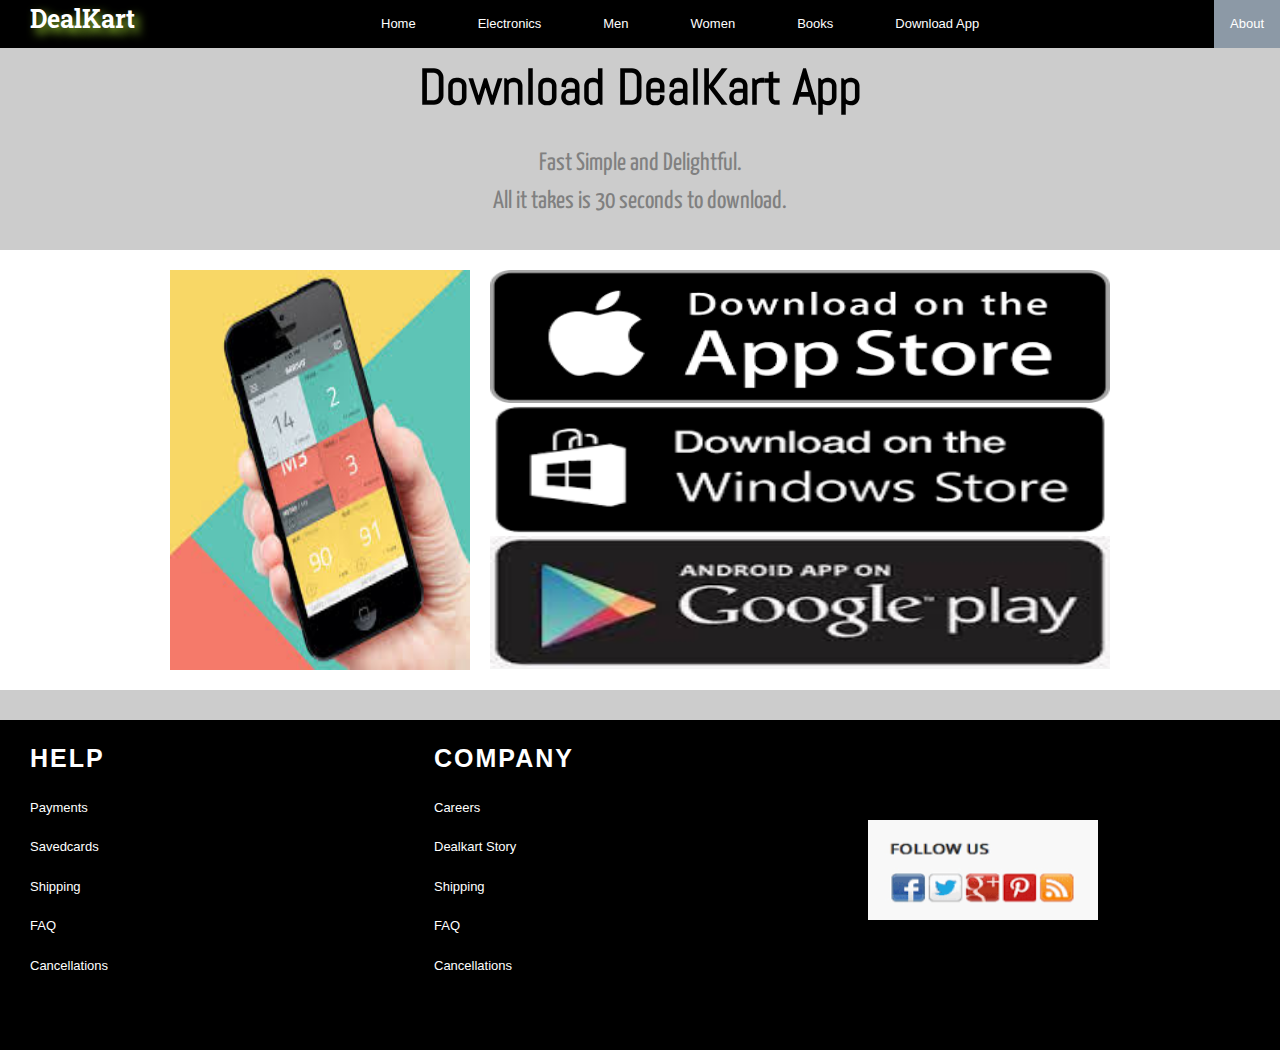
<file: 960grid_1/download.html>
<!doctype>
<html lang="en-us">
<head>
<title> DealKart </title>
<link rel = "stylesheet" type ="text/css" href = "cssweb.css">
<link rel = "stylesheet" type ="text/css" href = "960_12_col.css">
<link href="https://fonts.googleapis.com/css?family=Roboto+Slab:300" rel="stylesheet">
<link href="https://fonts.googleapis.com/css?family=Abel|Roboto+Slab:300|Yanone+Kaffeesatz" rel="stylesheet">
<link rel = "stylesheet" type ="text/css" href = "reset.css">
<link rel = "stylesheet" type ="text/css" href = "text.css">
</head>
<body>
<aside>
<ul>
<li class="title"><h1>DealKart</h1></li>
	<li><a href="website.html">Home</a></li>
	<li><a href="">Electronics</a></li>
	<li><a href="">Men</a></li>
	<li><a href="">Women</a></li>
  <li ><a href="">Books</a></li>
  <li ><a href="download.html">Download App</a></li>
  <li style="float:right" ><a class ="about" href="">About</a></li>

</ul>
</aside>
<div class="head">
<h1>
Download DealKart App
</h1> 
</div>
<div class="para">
<pre>
Fast Simple and Delightful.
All it takes is 30 seconds to download.
</pre> 
</div>
<div class="content">
<div class="container_12 download">
<div class="column3 grid_4">

<img src="images/appphone.jpg" alt="Offers Today" style="width:100%;height:400px" >

</div>
<div class="column31 grid_8">
<div class="apple">
<img src="images/apple.png" alt="Offers Today" style="width:100% ;height:133px "> 
</div>
<div class="windows">
<img src="images/windows.png" alt="Offers Today" style="width:100% ;height:133px ">
</div>
<div class="play">
 <img src="images/download.png" alt="Offers Today" style="width:100% ;height:133px ">
</div>
</div>
</div>
</div>
<footer class="footer">
  <div class="grid_4 ">
  <div class="help">
  <h1>HELP</h1>
  <ul>
  <li><a href="">Payments</a></li>
  <li><a href="">Savedcards</a></li>
  <li><a href="">Shipping</a></li>
  <li><a href="">FAQ</a></li>
  <li ><a href="">Cancellations</a></li>
</ul>
  </div>
  </div>
  <div class="grid_4 ">
  <div class="COMPANY">
  <h1>COMPANY</h1>
    <ul>
  <li><a href="">Careers</a></li>
  <li><a href="">Dealkart Story</a></li>
   <li><a href="">Shipping</a></li>
  <li><a href="">FAQ</a></li>
  <li ><a href="">Cancellations</a></li>

</div>
  </div>
  <div class="grid_4">
  <div class="APPS">
  <img src="images/followus.png" alt="Offers Today" style="width:60%;height:100px;border-radius:20px;padding:100px 100px 100px 50px;" >
</div>
  </div>

</footer>

</body>
</html>
</file>
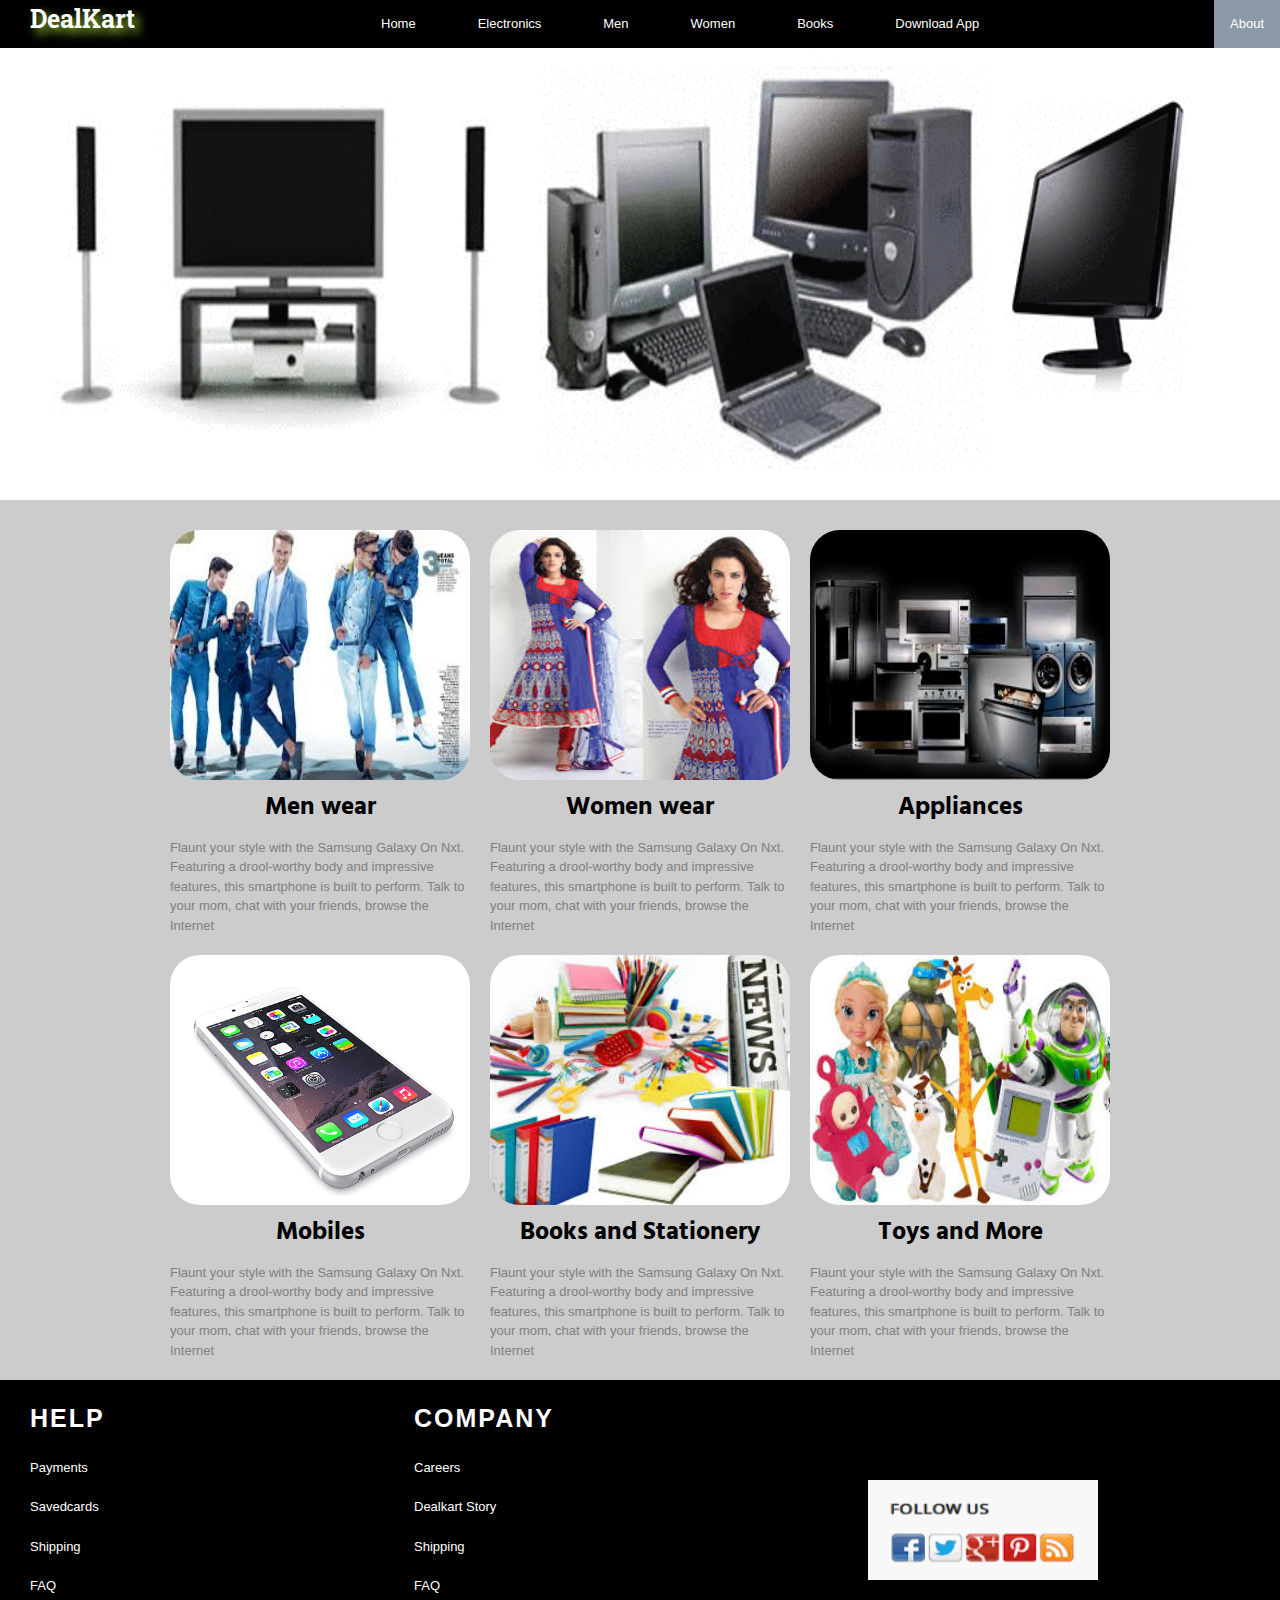
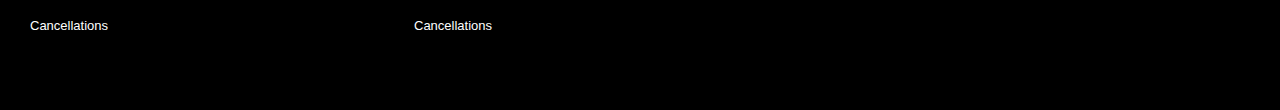
<file: 960grid_1/website.html>
<!doctype html>
<html lang="en-us">
    <head>
        <title> DealKart </title>
        <link rel = "stylesheet" type ="text/css" href = "cssweb.css">
        <link rel = "stylesheet" type ="text/css" href = "960_12_col.css">
        <link href="https://fonts.googleapis.com/css?family=Roboto+Slab:300" rel="stylesheet">
        <link href="https://fonts.googleapis.com/css?family=Abel|Roboto+Slab:300|Yanone+Kaffeesatz" rel="stylesheet">
        <link href="https://fonts.googleapis.com/css?family=Hind" rel="stylesheet">
        <link rel = "stylesheet" type ="text/css" href = "reset.css">
        <link rel = "stylesheet" type ="text/css" href = "text.css">
    </head>
    <body>
    <!-- wrap -->
        <aside>
        <!-- navbar -->
            <ul>
                <li class="title"><h1>DealKart</h1></li>
                <li><a href="website.html">Home</a></li>
                <li><a href="">Electronics</a></li>
                <li><a href="">Men</a></li>
                <li><a href="">Women</a></li>
                <li ><a href="">Books</a></li>
                <li ><a href="download.html">Download App</a></li>
                <li style="float:right" ><a class ="about" href="">About</a></li>
            </ul>
        <!-- end of navbar -->
        </aside>
        <!-- gif -->
        <img src="anime/gif.gif" alt="Offers Today" style="width:100%;height:500px">
        <!-- gif end -->
        <!-- container_12 start -->
        <div class="container_12 column">
        <!-- start of main content -->
            <div class="main clearfix">
                <!-- start of grid_4 -->
                <div class="grid_4">
                    <img src="images/mens_1.jpg" alt="Offers Today" style="width:100%;height:250px;border-radius:30px;">
                    <h1>Men wear</h1>
                    <p> Flaunt your style with the Samsung Galaxy On Nxt. Featuring a drool-worthy body and impressive features, this smartphone is built to perform. Talk to your mom, chat with your friends, browse the Internet
                    </p>
                </div>
                <div class="grid_4">
                    <img src="images/women_2.jpg" alt="Offers Today" style="width:100%;height:250px;border-radius:30px">
                    <h1>Women wear</h1>
                    <p> 
                    Flaunt your style with the Samsung Galaxy On Nxt. Featuring a drool-worthy body and impressive features, this smartphone is built to perform. Talk to your mom, chat with your friends, browse the Internet
                    </p>
                </div>
                <div class="grid_4">
                    <img src="images/appliances_3.jpg" alt="Offers Today" style="width:100%;height:250px;border-radius:30px" >
                    <h1>Appliances</h1>
                    <p> 
                     Flaunt your style with the Samsung Galaxy On Nxt. Featuring a drool-worthy body and impressive features, this smartphone is built to perform. Talk to your mom, chat with your friends, browse the Internet
                    </p>
                </div>
               <div class="grid_4">
                    <img src="images/mobiles_4.jpg" alt="Offers Today" style="width:100%;height:250px;border-radius:30px" >
                    <h1>Mobiles</h1>
                    <p> 
                   Flaunt your style with the Samsung Galaxy On Nxt. Featuring a drool-worthy body and impressive features, this smartphone is built to perform. Talk to your mom, chat with your friends, browse the Internet
                   </p>
               </div>
               <div class="grid_4">
                  <img src="images/books_5.jpg" alt="Offers Today" style="width:100%;height:250px;border-radius:30px" >
                  <h1>Books and Stationery</h1>
                  <p> 
                  Flaunt your style with the Samsung Galaxy On Nxt. Featuring a drool-worthy body and impressive features, this smartphone is built to perform. Talk to your mom, chat with your friends, browse the Internet
                </p>
              </div>
             <div class="grid_4">
                <img src="images/toys_6.jpg" alt="Offers Today" style="width:100%;height:250px;border-radius:30px" >
                <h1>Toys and More</h1>
               <p> 
              Flaunt your style with the Samsung Galaxy On Nxt. Featuring a drool-worthy body and impressive features, this smartphone is built to perform. Talk to your mom, chat with your friends, browse the Internet
              </p>
           </div>
           <!-- end of grid_4 -->
         </div>
         <!-- end of main content -->
      </div>
      <!-- column_12 end -->
      <!-- start of footer -->
        <footer class="footer">
           <div class="grid_4 ">
              <div class="help">
                  <h1>HELP</h1>
                  <ul>
                  <li><a href="">Payments</a></li>
                  <li><a href="">Savedcards</a></li>
                  <li><a href="">Shipping</a></li>
                  <li><a href="">FAQ</a></li>
                  <li ><a href="">Cancellations</a></li>
                  </ul>
             </div>
          </div>
           <div class="grid_4 ">
              <div class="COMPANY">
                  <h1>COMPANY</h1>
                  <ul>
                  <li><a href="">Careers</a></li>
                  <li><a href="">Dealkart Story</a></li>
                  <li><a href="">Shipping</a></li>
                  <li><a href="">FAQ</a></li>
                  <li ><a href="">Cancellations</a></li>
              </div>
          </div>
           <div class="grid_4">
              <div class="APPS">
                <img src="images/followus.png" alt="Offers Today" style="width:60%;height:100px;border-radius:20px;padding:100px 100px 100px 50px;" >
              </div>
          </div>

       </footer>
    <!-- end of footer -->
    </body>
    <!-- end of wrap -->
</html>
</file>
<file: 960grid_1/cssweb.css>
body {
background-color:#cccccc;
}
.wrap{
    text-align:center;
}
.about{
    background-color:#8c99a6 ;
}
aside{
    padding-bottom: 1px;
}
aside{
    z-index: 100;
}
aside ul {
    list-style-type: none;
    margin: 0px;
    padding: 0px;
    overflow:hidden;
    background-color: black;
}

aside li {
    float: left;
}

aside li a {
    display: block;
    color: white;
    text-align: center;
    padding: 14px 16px;
    text-decoration: none;
}

aside{
    width:100%;
    position:fixed;
    top:0;
}
a:link {
    color: white;
    
    text-decoration: none;
}
a:visited {
    color: white;
    
    text-decoration: none;
}
a:hover {
    color: blue;
    
    text-decoration: underline;
}
a:active {
    color: yellow;
    background-color: transparent;
    text-decoration: underline;
}
  
.column{
    padding-top: 30px;
}
.column p {

    color:rgb(128,128,128);
    font-family: sans-serif;

}
footer ul{
list-style-type: none;
    margin: 0px;
    padding: 0px;
    overflow:hidden;
}
footer .grid_4{
    width:30%;
}
footer .APPS li{
margin-bottom: 10px;
}
footer li{
    margin: 0 0 20px 0;
    color : black;
}
.footer {
    height: 330px;
    background:black;
}
footer h1 {
    color:white;
}
 .head h1{
    font-size: 50px;
    font-family:'Abel', sans-serif; 
    text-align: center;
    margin-top: 50px;
}
.para pre
{
    font-size: 25px;
    color:rgb(128,128,128);
    margin-bottom: 1px; 
    font-family: 'Yanone Kaffeesatz', sans-serif;
    text-align: center;;
}

.column3
{
margin : 20px 0px;
background: white;
}
.column31
{
    margin: 20px 0;
}
.title h1{
        color: white;
    padding: 0;
    margin: 0;
    font-size: 25;
    font-family: 'Roboto Slab', serif;
    text-shadow: 5px 5px 10px yellowgreen;
}
.title {
    margin-right: 200px;

}
footer h1 {
    margin-top: 20px;
        font-family: inherit;
    letter-spacing: 2px;
}
.download
{
margin: 30px 10px;

}
.content{
    background-color: white;
}
.help{
    margin-left: 20px;
}
.company{
    margin-left: 20px;
}
.grid_4:hover img{
    transform: scale(1.1,1.1);
    transition: 0.5s ease-in-out;
    z-index: 0;
}

/*.anime{
width:1000%;
}
.anime .slide{
display : inline-block;
width : 1150px;
height:500px;
}

@-webkit-keyframes carousel {
0%,23% {margin-left:%;}
24%,49%{margin-left: -100%;}
51%,74%{margin-left: -200%;}
76%,99%{margin-left: -300%;}
100%{margin-left: 0;}


}*/
.main h1{
        text-align: center;
    margin: 10px;
    font-family: 'Hind', sans-serif;
}
</file>
<file: 960grid_1/960_12_col.css>
/*
  960 Grid System ~ Core CSS.
  Learn more ~ http://960.gs/

  Licensed under GPL and MIT.
*/

/*
  Forces backgrounds to span full width,
  even if there is horizontal scrolling.
  Increase this if your layout is wider.

  Note: IE6 works fine without this fix.
*/

body {
  min-width: 960px;
}

/* `Container
----------------------------------------------------------------------------------------------------*/

.container_12 {
  margin-left: auto;
  margin-right: auto;
  width: 960px;
}

/* `Grid >> Global
----------------------------------------------------------------------------------------------------*/

.grid_1,
.grid_2,
.grid_3,
.grid_4,
.grid_5,
.grid_6,
.grid_7,
.grid_8,
.grid_9,
.grid_10,
.grid_11,
.grid_12 {
  display: inline;
  float: left;
  margin-left: 10px;
  margin-right: 10px;
}

.push_1, .pull_1,
.push_2, .pull_2,
.push_3, .pull_3,
.push_4, .pull_4,
.push_5, .pull_5,
.push_6, .pull_6,
.push_7, .pull_7,
.push_8, .pull_8,
.push_9, .pull_9,
.push_10, .pull_10,
.push_11, .pull_11 {
  position: relative;
}

/* `Grid >> Children (Alpha ~ First, Omega ~ Last)
----------------------------------------------------------------------------------------------------*/

.alpha {
  margin-left: 0;
}

.omega {
  margin-right: 0;
}

/* `Grid >> 12 Columns
----------------------------------------------------------------------------------------------------*/

.container_12 .grid_1 {
  width: 60px;
}

.container_12 .grid_2 {
  width: 140px;
}

.container_12 .grid_3 {
  width: 220px;
}

.container_12 .grid_4 {
  width: 300px;
}

.container_12 .grid_5 {
  width: 380px;
}

.container_12 .grid_6 {
  width: 460px;
}

.container_12 .grid_7 {
  width: 540px;
}

.container_12 .grid_8 {
  width: 620px;
}

.container_12 .grid_9 {
  width: 700px;
}

.container_12 .grid_10 {
  width: 780px;
}

.container_12 .grid_11 {
  width: 860px;
}

.container_12 .grid_12 {
  width: 940px;
}

/* `Prefix Extra Space >> 12 Columns
----------------------------------------------------------------------------------------------------*/

.container_12 .prefix_1 {
  padding-left: 80px;
}

.container_12 .prefix_2 {
  padding-left: 160px;
}

.container_12 .prefix_3 {
  padding-left: 240px;
}

.container_12 .prefix_4 {
  padding-left: 320px;
}

.container_12 .prefix_5 {
  padding-left: 400px;
}

.container_12 .prefix_6 {
  padding-left: 480px;
}

.container_12 .prefix_7 {
  padding-left: 560px;
}

.container_12 .prefix_8 {
  padding-left: 640px;
}

.container_12 .prefix_9 {
  padding-left: 720px;
}

.container_12 .prefix_10 {
  padding-left: 800px;
}

.container_12 .prefix_11 {
  padding-left: 880px;
}

/* `Suffix Extra Space >> 12 Columns
----------------------------------------------------------------------------------------------------*/

.container_12 .suffix_1 {
  padding-right: 80px;
}

.container_12 .suffix_2 {
  padding-right: 160px;
}

.container_12 .suffix_3 {
  padding-right: 240px;
}

.container_12 .suffix_4 {
  padding-right: 320px;
}

.container_12 .suffix_5 {
  padding-right: 400px;
}

.container_12 .suffix_6 {
  padding-right: 480px;
}

.container_12 .suffix_7 {
  padding-right: 560px;
}

.container_12 .suffix_8 {
  padding-right: 640px;
}

.container_12 .suffix_9 {
  padding-right: 720px;
}

.container_12 .suffix_10 {
  padding-right: 800px;
}

.container_12 .suffix_11 {
  padding-right: 880px;
}

/* `Push Space >> 12 Columns
----------------------------------------------------------------------------------------------------*/

.container_12 .push_1 {
  left: 80px;
}

.container_12 .push_2 {
  left: 160px;
}

.container_12 .push_3 {
  left: 240px;
}

.container_12 .push_4 {
  left: 320px;
}

.container_12 .push_5 {
  left: 400px;
}

.container_12 .push_6 {
  left: 480px;
}

.container_12 .push_7 {
  left: 560px;
}

.container_12 .push_8 {
  left: 640px;
}

.container_12 .push_9 {
  left: 720px;
}

.container_12 .push_10 {
  left: 800px;
}

.container_12 .push_11 {
  left: 880px;
}

/* `Pull Space >> 12 Columns
----------------------------------------------------------------------------------------------------*/

.container_12 .pull_1 {
  left: -80px;
}

.container_12 .pull_2 {
  left: -160px;
}

.container_12 .pull_3 {
  left: -240px;
}

.container_12 .pull_4 {
  left: -320px;
}

.container_12 .pull_5 {
  left: -400px;
}

.container_12 .pull_6 {
  left: -480px;
}

.container_12 .pull_7 {
  left: -560px;
}

.container_12 .pull_8 {
  left: -640px;
}

.container_12 .pull_9 {
  left: -720px;
}

.container_12 .pull_10 {
  left: -800px;
}

.container_12 .pull_11 {
  left: -880px;
}

/* `Clear Floated Elements
----------------------------------------------------------------------------------------------------*/

/* http://sonspring.com/journal/clearing-floats */

.clear {
  clear: both;
  display: block;
  overflow: hidden;
  visibility: hidden;
  width: 0;
  height: 0;
}

/* http://www.yuiblog.com/blog/2010/09/27/clearfix-reloaded-overflowhidden-demystified */

.clearfix:before,
.clearfix:after,
.container_12:before,
.container_12:after {
  content: '.';
  display: block;
  overflow: hidden;
  visibility: hidden;
  font-size: 0;
  line-height: 0;
  width: 0;
  height: 0;
}

.clearfix:after,
.container_12:after {
  clear: both;
}

/*
  The following zoom:1 rule is specifically for IE6 + IE7.
  Move to separate stylesheet if invalid CSS is a problem.
*/

.clearfix,
.container_12 {
  zoom: 1;
}
</file>
<file: 960grid_1/text.css>
/*
  960 Grid System ~ Text CSS.
  Learn more ~ http://960.gs/

  Licensed under GPL and MIT.
*/

/* `Basic HTML
----------------------------------------------------------------------------------------------------*/

body {
  font: 13px/1.5 "Helvetica Neue", Arial, "Liberation Sans", FreeSans, sans-serif;
}

pre,
code {
  font-family: "DejaVu Sans Mono", Menlo, Consolas, monospace;
}

hr {
  border: 0 solid #ccc;
  border-top-width: 1px;
  clear: both;
  height: 0;
}

/* `Headings
----------------------------------------------------------------------------------------------------*/

h1 {
  font-size: 25px;
}

h2 {
  font-size: 23px;
}

h3 {
  font-size: 21px;
}

h4 {
  font-size: 19px;
}

h5 {
  font-size: 17px;
}

h6 {
  font-size: 15px;
}

/* `Spacing
----------------------------------------------------------------------------------------------------*/

ol {
  list-style: decimal;
}

ul {
  list-style: disc;
}

li {
  margin-left: 30px;
}

p,
dl,
hr,
h1,
h2,
h3,
h4,
h5,
h6,
ol,
ul,
pre,
table,
address,
fieldset,
figure {
  margin-bottom: 20px;
}
</file>
